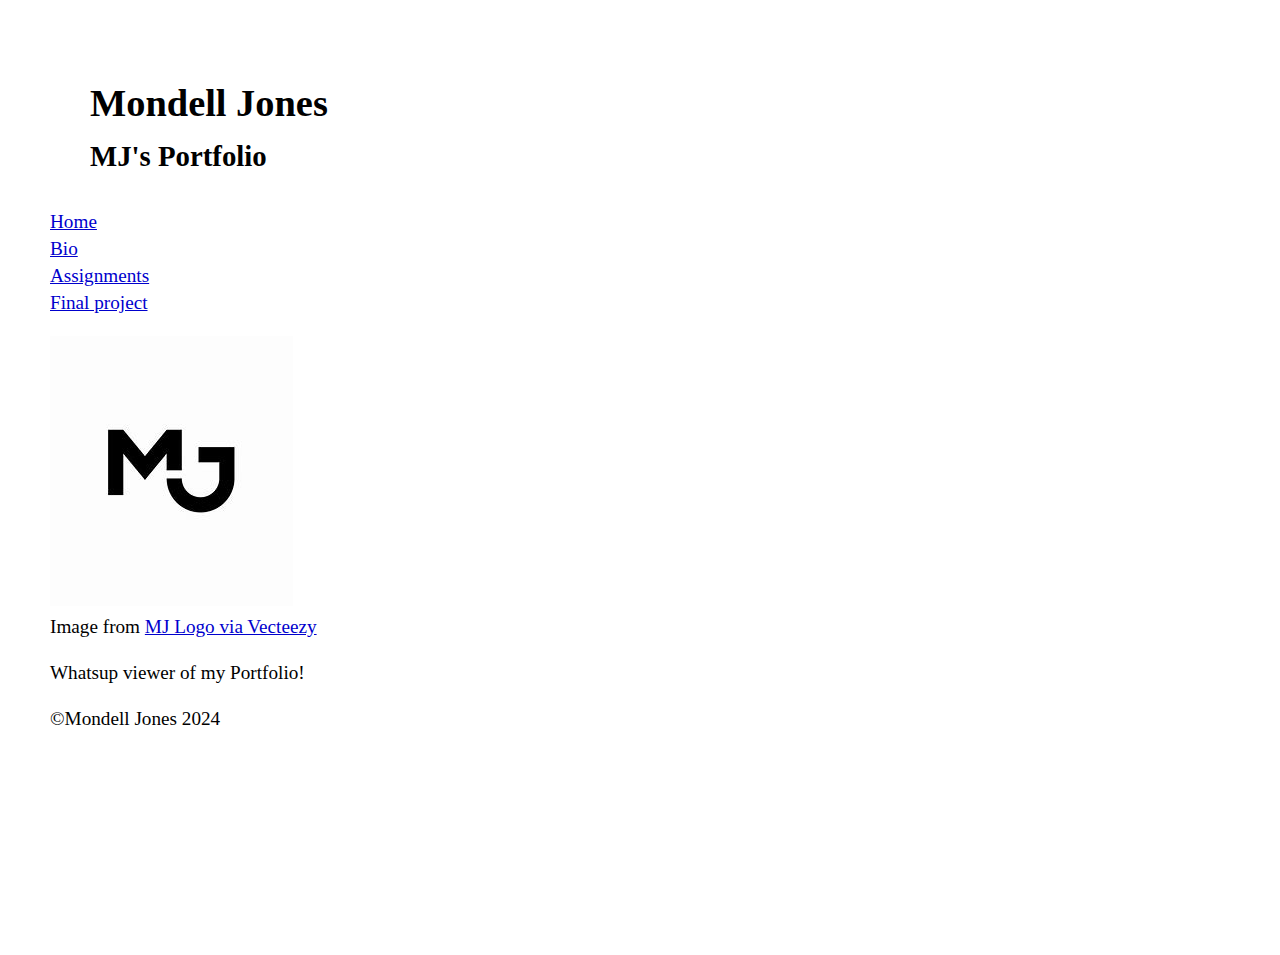
<file: Portfolio/index.html>
<!DOCTYPE html>

<html>

<head>

	<meta charset="utf-8">

	<title>MJ's Portfolio</title>

	<link rel="stylesheet" href="css/style.css">
	<link rel="preconnect" href="https://fonts.googleapis.com">
	<link rel="preconnect" href="https://fonts.gstatic.com" crossorigin>
	<link href="https://fonts.googleapis.com/css2?family=Chakra+Petch:ital,wght@0,300;0,400;0,500;0,600;0,700;1,300;1,400;1,500;1,600;1,700&family=PT+Sans+Narrow:wght@400;700&family=Playwrite+DE+Grund:wght@100..400&family=Teko:wght@300..700&display=swap" rel="stylesheet">
</head>


<body>

	<div id="index">
		<header>
			<h1>Mondell Jones</h1>
			<h2>MJ's Portfolio</h2>
		</header>

		<nav>
			<ul>
				<li><a href="index.html">Home</a></li>
				<li><a href="bio.html">Bio</a></li>
				<li><a href="assignments.html">Assignments</a></li>
				<li><a href="final-project.html">Final project</a></li>
			</ul>
		</nav>

		<main>
			<figure>
				<img src="img/my_initials.jpg" alt= "My Initials" >
				<figcaption>Image from <a href="https://www.bing.com/images/search?view=detailV2&ccid=h2bAKqs8&id=E687556FE8346711001E1B9F44B226D060B52D94&thid=OIP.h2bAKqs8TpQ2HbbKKd2jcQHaHa&mediaurl=https%3a%2f%2fstatic.vecteezy.com%2fsystem%2fresources%2fpreviews%2f004%2f374%2f380%2flarge_2x%2fmj-m-and-j-word-vector.jpg&cdnurl=https%3a%2f%2fth.bing.com%2fth%2fid%2fR.8766c02aab3c4e94361db6ca29dda371%3frik%3dlC21YNAmskSfGw%26pid%3dImgRaw%26r%3d0&exph=1920&expw=1920&q=mj+word&simid=607988695081904926&FORM=IRPRST&ck=F427F87B93E1B0B6381652A2367198A9&selectedIndex=5&itb=0">MJ Logo via Vecteezy</a></figcaption>
			</figure>

			<p>
				Whatsup viewer of my Portfolio!
			</p>
		</main>

		<footer>
			<p>&#169;Mondell Jones 2024</p>
		</footer>




	</div><!-- close "container" -->
  

</body>
	
</html>
</file>
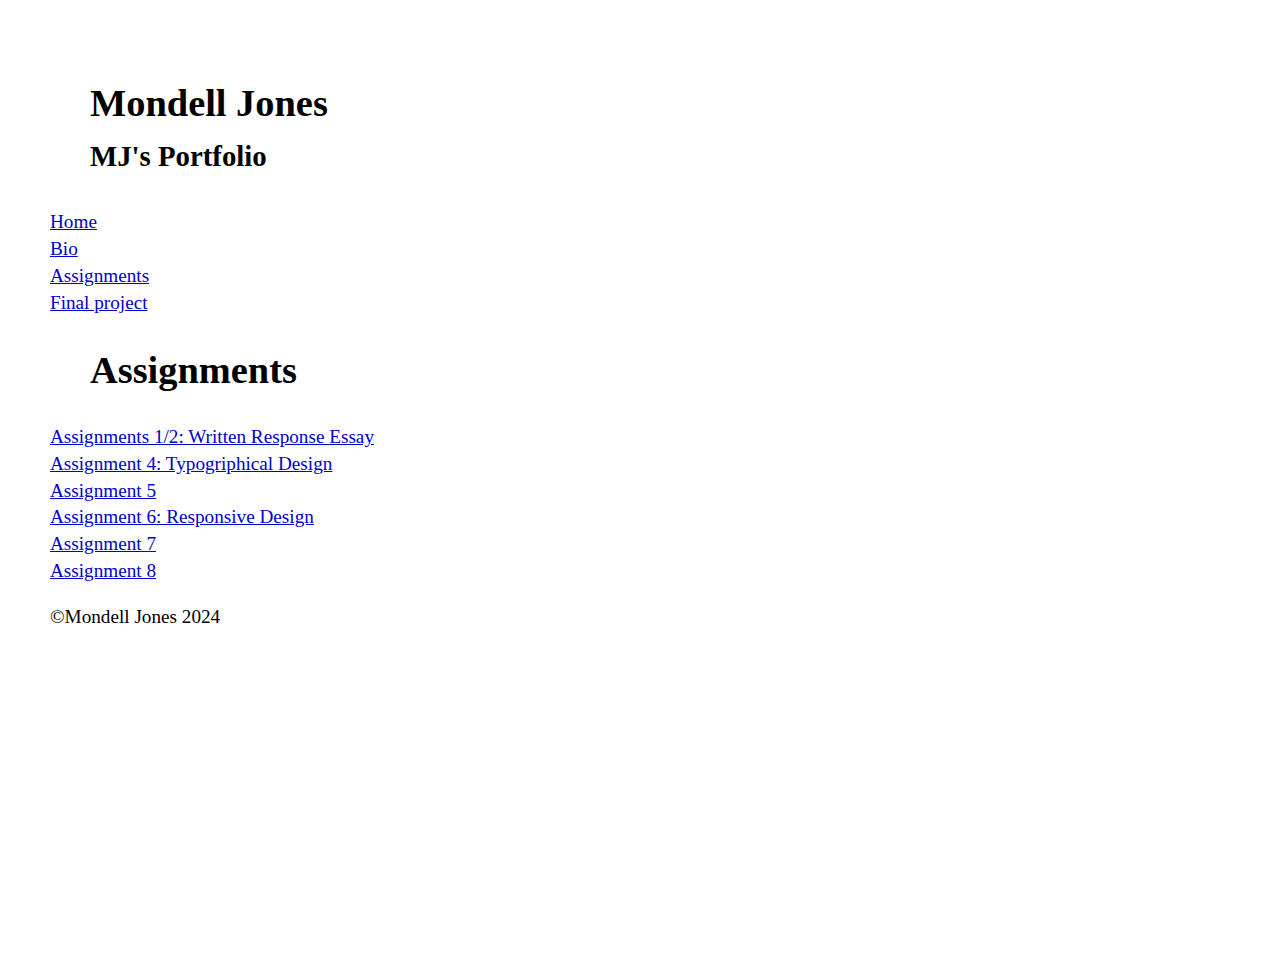
<file: Portfolio/assignments.html>
<!DOCTYPE html>

<html>

<head>

	<meta charset="utf-8">

	<title>MJ's Portfolio</title>

	<link rel="stylesheet" href="css/style.css">

</head>


<body>

	<div id="assignments">
		<header>
			<h1>Mondell Jones</h1>
			<h2>MJ's Portfolio</h2>
		</header>

		<nav>
			<ul>
				<li><a href="index.html">Home</a></li>
				<li><a href="bio.html">Bio</a></li>
				<li><a href="assignments.html">Assignments</a></li>
				<li><a href="final-project.html">Final project</a></li>
			</ul>
		</nav>

		<main>
			<header>
				<h1>Assignments</h1>
			</header>

			<nav>
				<ul>
					<li><a href="assignment1/assignment1.html">Assignments 1/2: Written Response Essay</a></li>
					<li><a href="assignment4/assignment4.html">Assignment 4: Typogriphical Design</a></li>
					<li><a href="assignment5/">Assignment 5</a></li>
					<li><a href="assignment6/assignment6.html">Assignment 6: Responsive Design</a></li>
					<li><a href="assignment7/assignment7.html">Assignment 7</a></li>
					<li><a href="assignment8/assignment8.html">Assignment 8</a></li>

				</ul>
			</nav>
		</main>

		<footer>
			<p>&#169;Mondell Jones 2024</p>
		</footer>




	</div><!-- close "container" -->


</body>

</html>
</file>
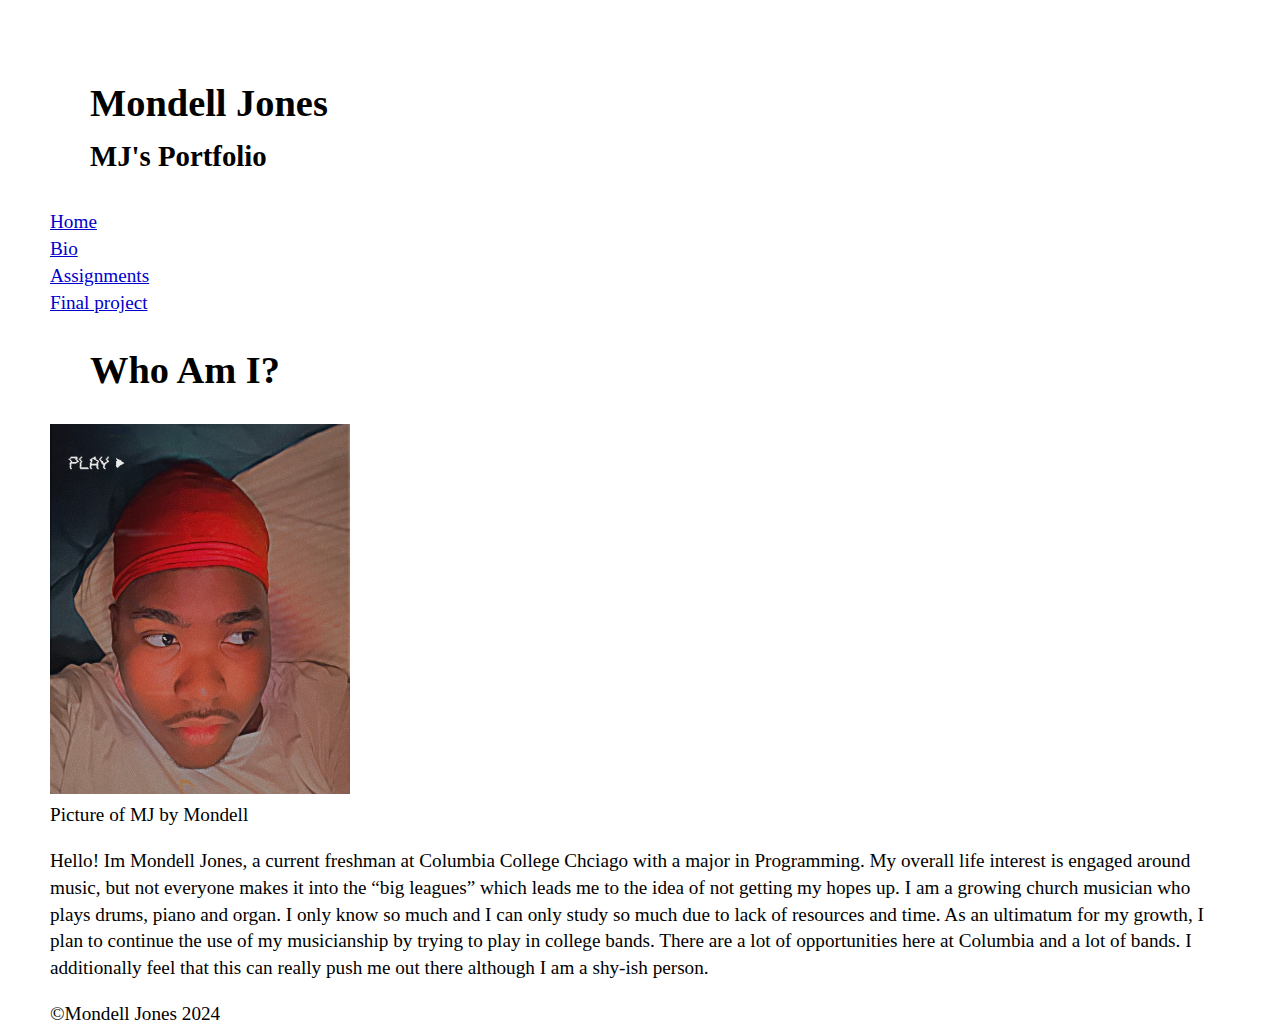
<file: Portfolio/bio.html>
<!DOCTYPE html>

<html>

<head>

	<meta charset="utf-8">

	<title>MJ's Portfolio</title>

	<link rel="stylesheet" href="css/style.css">
	<link rel="preconnect" href="https://fonts.googleapis.com">
	<link rel="preconnect" href="https://fonts.gstatic.com" crossorigin>
	<link href="https://fonts.googleapis.com/css2?family=Chakra+Petch:ital,wght@0,300;0,400;0,500;0,600;0,700;1,300;1,400;1,500;1,600;1,700&family=Playwrite+DE+Grund:wght@100..400&family=Teko:wght@300..700&display=swap" rel="stylesheet">
</head>


<body>

	<div id="bio">
		<header>
			<h1>Mondell Jones</h1>
			<h2>MJ's Portfolio</h2>
		</header>

		<nav>
			<ul>
				<li><a href="index.html">Home</a></li>
				<li><a href="bio.html">Bio</a></li>
				<li><a href="assignments.html">Assignments</a></li>
				<li><a href="final-project.html">Final project</a></li>
			</ul>
		</nav>

		<main>
			<header>
				<h1>Who Am I?</h1>
			</header>

			<figure>
				<img src="img/nice_mondell.jpg" alt="Me"
					 width="300"
					 height="370"
					 margin="25px">
				<figcaption>Picture of MJ by Mondell</figcaption>
			</figure>

			<p>Hello! Im Mondell Jones, a current freshman at Columbia College Chciago with a major in Programming. My overall life interest is engaged around music, but not everyone makes it into the “big leagues” which leads me to the idea of not getting my hopes up. I am a growing church musician who plays drums, piano and organ. I only know so much and I can only study so much due to lack of resources and time. As an ultimatum for my growth, I plan to continue the use of my musicianship by trying to play in college bands. There are a lot of opportunities here at Columbia and a lot of bands. I additionally feel that this can really push me out there although I am a shy-ish person. </p>
		</main>

		<footer>
			<p>&#169;Mondell Jones 2024</p>
		</footer>




	</div><!-- close "container" -->


</body>
</file>
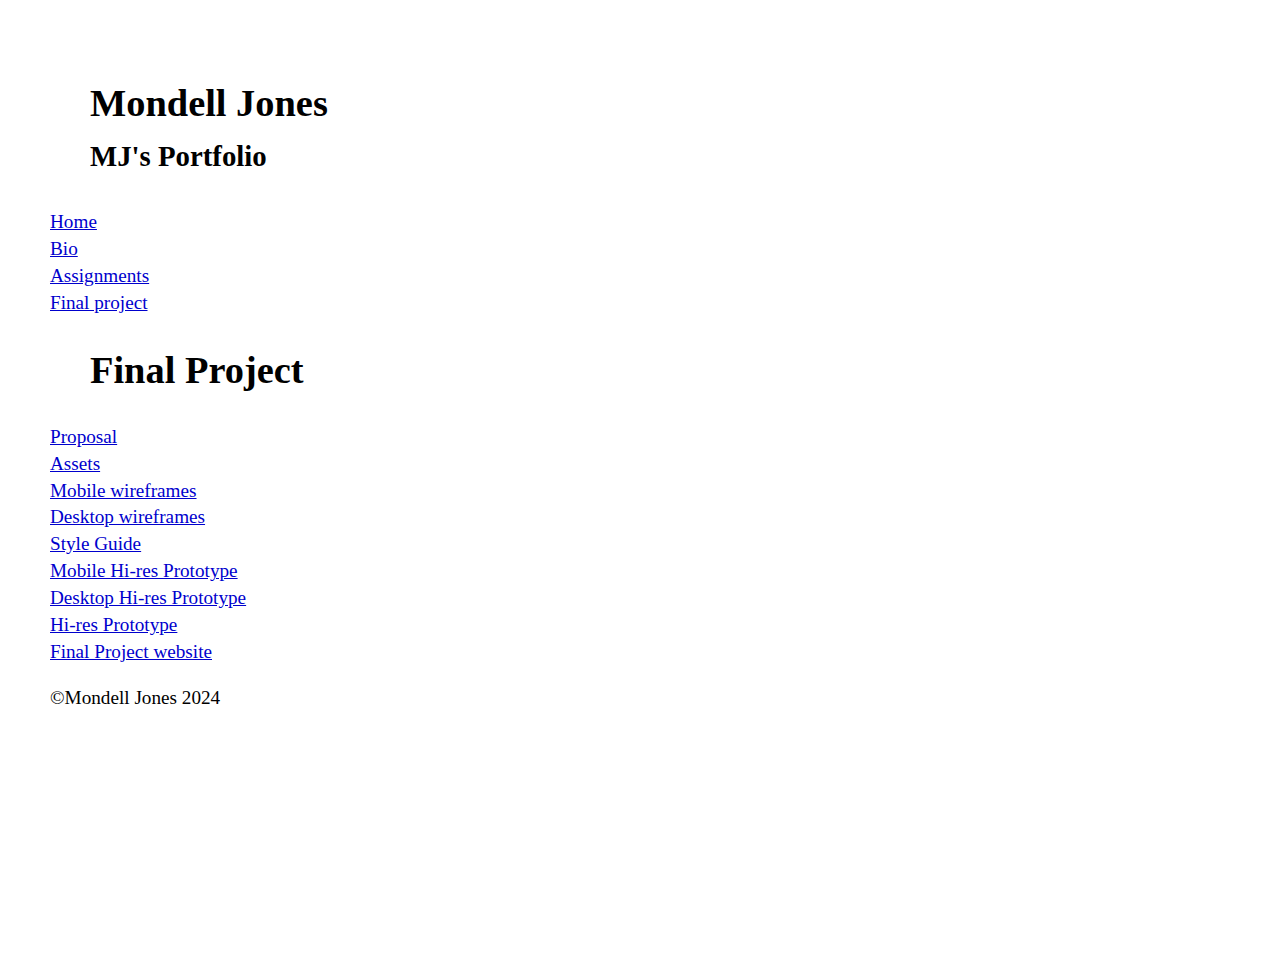
<file: Portfolio/final-project.html>
<!DOCTYPE html>

<html>

<head>

	<meta charset="utf-8">

	<title>MJ's Portfolio</title>

	<link rel="stylesheet" href="css/style.css">
	<link rel="preconnect" href="https://fonts.googleapis.com">
	<link rel="preconnect" href="https://fonts.gstatic.com" crossorigin>
	<link href="https://fonts.googleapis.com/css2?family=Chakra+Petch:ital,wght@0,300;0,400;0,500;0,600;0,700;1,300;1,400;1,500;1,600;1,700&family=Playwrite+DE+Grund:wght@100..400&family=Teko:wght@300..700&display=swap" rel="stylesheet">
</head>


<body>

	<div id="container">
		<header>
			<h1>Mondell Jones</h1>
			<h2>MJ's Portfolio</h2>
		</header>

		<nav>
			<ul>
				<li><a href="index.html">Home</a></li>
				<li><a href="bio.html">Bio</a></li>
				<li><a href="assignments.html">Assignments</a></li>
				<li><a href="final-project.html">Final project</a></li>
			</ul>
		</nav>

		<main>
			<header>
				<h1>Final Project</h1>
			</header>

			<nav>
				<ul>
					<li><a href="final-project/proposal.pdf">Proposal</a></li>
					<li><a href="final-project/assets-delivery.pdf">Assets</a></li>
					<li><a href="">Mobile wireframes</a></li>
					<li><a href="">Desktop wireframes</a></li>	
					<li><a href="final-project/style-guide.pdf">Style Guide</a></li>
					<li><a href="">Mobile Hi-res Prototype</a></li>
					<li><a href="">Desktop Hi-res Prototype</a></li>
					<li><a href="final-project/">Hi-res Prototype</a></li>
					<li><a href="">Final Project website</a></li>
				</ul>
			</nav>
		</main>

		<footer>
			<p>&#169;Mondell Jones 2024</p>
		</footer>




	</div><!-- close "container" -->


</body>

</html>
</file>
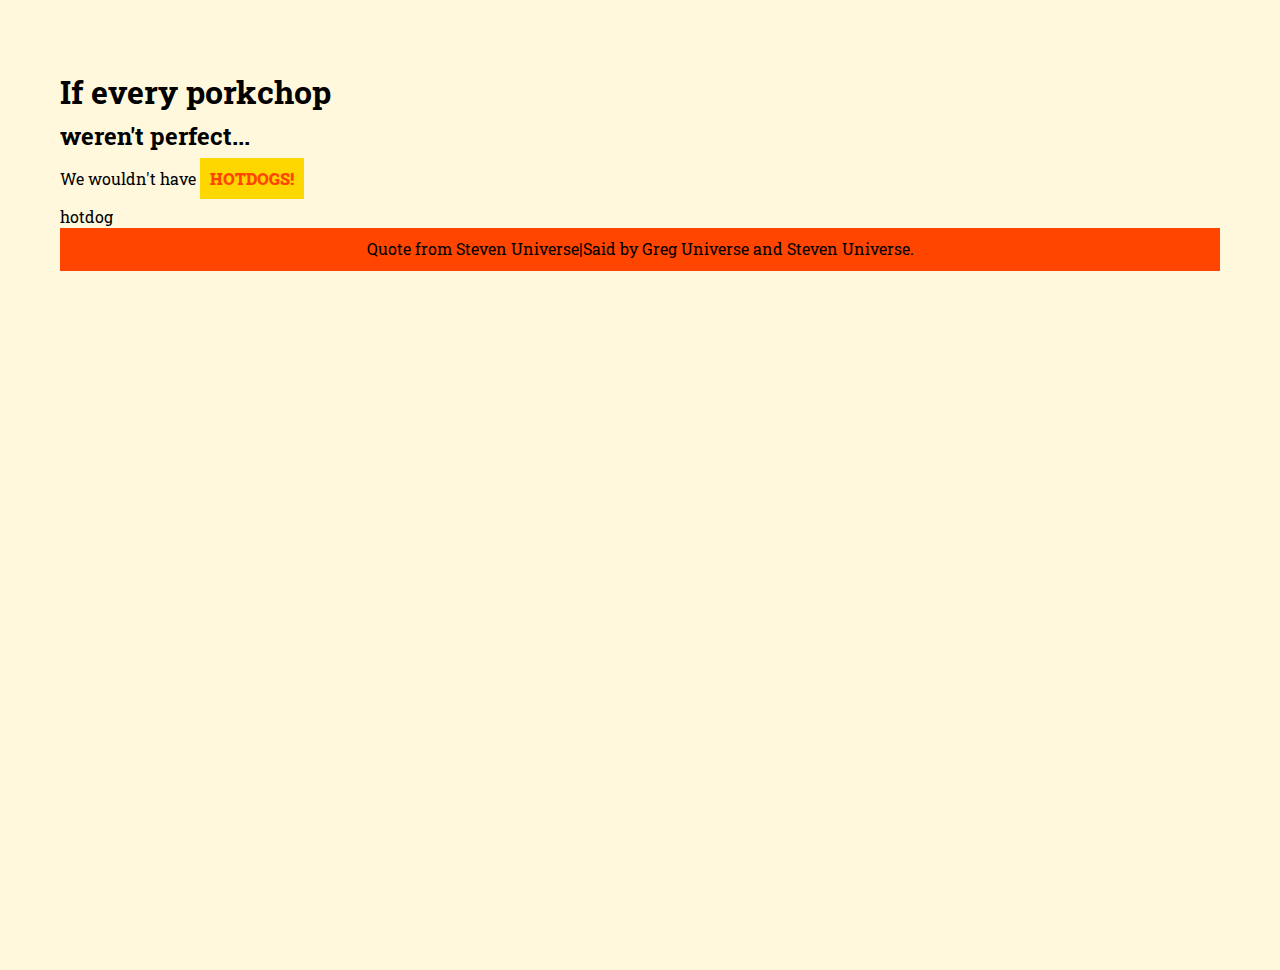
<file: Portfolio/assignment4/assignment4.html>
<!DOCTYPE html>

<html>

<head>

	<meta charset="utf-8">

	<title>M. Jones Typographical Design</title>

	<link rel="preconnect" href="https://fonts.googleapis.com">

	<link rel="preconnect" href="https://fonts.gstatic.com" crossorigin>

	<link href="https://fonts.googleapis.com/css2?family=Roboto+Slab:wght@100..900&display=swap" rel="stylesheet">

	<link rel="stylesheet" href="css/style.css">



</head>


<body>

	<div id="typography-container">
		<h1 id="main-title">If every porkchop</h1>
		<h2 id="highlight">weren't perfect...</h2>
		<p id="punchline">We wouldn't have <span class="hotdog">HOTDOGS!</span></p>
		<p2 id="another"> hotdog</p2>


	</div><!-- close "typography-container" -->

	<footer>
		Quote from Steven Universe|Said by Greg Universe and Steven Universe.
	</footer>

</body>
	
</html>
</file>
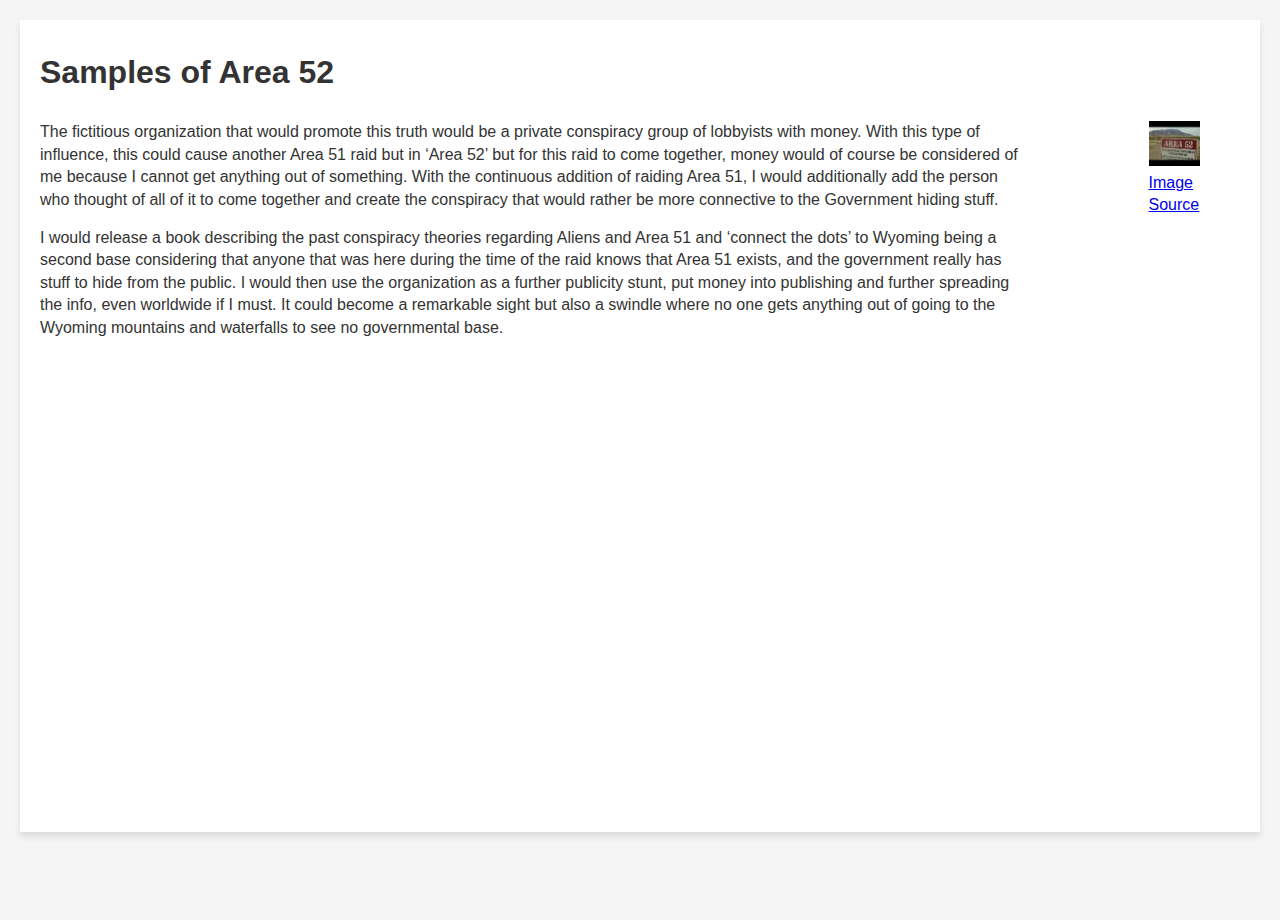
<file: Portfolio/assignment7/assignment7.html>
<!DOCTYPE html>

<html>

<head>

	<meta charset="utf-8">
	<meta name="viewport" content="width=device-width, initial-scale=1">
	<meta http-equiv="X-UA-Compatible" content="ie=edge">

	<title>FlexBox</title>

	<link rel="stylesheet" href="css/style.css">
	<link rel="preconnect" href="https://fonts.googleapis.com">
	<link rel="preconnect" href="https://fonts.gstatic.com" crossorigin>
	<link href="https://fonts.googleapis.com/css2?family=Faculty+Glyphic&family=Roboto+Slab:wght@100..900&display=swap" rel="stylesheet">
	<link href="https://fonts.googleapis.com/css2?family=Faculty+Glyphic&family=Roboto+Slab:wght@100..900&display=swap" rel="stylesheet"/>
</head>


<body>

  <div id="container">

	  <header>
		  <h1>Samples of Area 52</h1>
	  </header>
	 
	  <main>
		  <section>
			  <p> The fictitious organization that would promote this truth would be a private conspiracy group of lobbyists with money. With this type of influence, this could cause another Area 51 raid but in ‘Area 52’ but for this raid to come together, money would of course be considered of me because I cannot get anything out of something. With the continuous addition of raiding Area 51, I would additionally add the person who thought of all of it to come together and create the conspiracy that would rather be more connective to the Government hiding stuff. </p>
			  <p> I would release a book describing the past conspiracy theories regarding Aliens and Area 51 and ‘connect the dots’ to Wyoming being a second base considering that anyone that was here during the time of the raid knows that Area 51 exists, and the government really has stuff to hide from the public. I would then use the organization as a further publicity stunt, put money into publishing and further spreading the info, even worldwide if I must. It could become a remarkable sight but also a swindle where no one gets anything out of going to the Wyoming mountains and waterfalls to see no governmental base. 	 </p>
		  </section>


		  <figure class="responsive">
			  <iframe width="560" height="315" src="https://www.youtube.com/embed/liVcsKBtDRM?si=Ha3gCtxiOymhDUrw" title="AREA 52: The Other Secret Site " frameborder="0" allow="accelerometer; autoplay; clipboard-write; encrypted-media; gyroscope; picture-in-picture; web-share" referrerpolicy="strict-origin-when-cross-origin" allowfullscreen></iframe>
		  </figure>


		  <figure>
			  <img src="img/area52.jpg" alt="Area 52?!" style="width:100%;">
			  <figcaption>
				  <a href="https://www.bing.com/images/search?view=detailV2&ccid=VJ0sM1CO&id=A77F555C1E95D9ACAFDBA584D53EB860BA22244A&thid=OIP.VJ0sM1CO0sptwuk8M0CMRgAAAA&mediaurl=https%3a%2f%2f1.bp.blogspot.com%2f-IkBFBjyiqmk%2fWS8qXV0BRNI%2fAAAAAAACDtA%2f_9gYfSK7awMwCvx43L8maR4u85BQBxwFACLcB%2fs1600%2farea52.jpg&cdnurl=https%3a%2f%2fth.bing.com%2fth%2fid%2fR.549d2c33508ed2ca6dc2e93c33408c46%3frik%3dSiQiumC4PtWEpQ%26pid%3dImgRaw%26r%3d0&exph=194&expw=259&q=area+52&FORM=IRPRST&ck=8514E9148BFA0F7D956CCF189E35CCDA&selectedIndex=5&itb=0" target="_blank">Image Source</a>
			  </figcaption>
		  </figure>

	  </main>


  </div><!-- close "container" -->
  

</body>
	
</html>
</file>
<file: Portfolio/css/style.css>
/* Basic CSS resets -- leveling slight inconsistencies in browsers */
html, body {
	margin:20px;
	padding:5px;
	height:100%;
}

html {
		/* Standard text-settings below */
	font-size: 1.2em;
    line-height: 1.4em;
	
}




body {
	pt-sans-narrow-regular {
	font-family: "PT Sans Narrow", sans-serif;
	font-weight: 400;
	font-style: normal;
	
}
}

ul {
	list-style: none;
	padding-left: 0px;
}

a {
	color: #0000cd;
}
figure {
	margin: 0px;
}
	a:hover {
		color: #cccccc;
	}
bio {
	header{border: 4px solid red}
	header{margin: 40px}
	h1 {margin: 12px}
	background: #90d5ff;
	font-color: #111111;

h1 {
	font-family: "Lucida Console", "Lucida Sans Typewriter", monaco, "Bitstream Vera Sans Mono", monospace;
	font-size: 20px;
	font-style: normal;
	font-variant: normal;
	font-weight: 700;
	line-height: 5px;
}
p {
	font-family: "Lucida Console", "Lucida Sans Typewriter", monaco, "Bitstream Vera Sans Mono", monospace;
	font-size: 14px;
	font-style: normal;
	font-variant: normal;
	font-weight: 400;
	line-height: 20px;
}	

}

index {

	font-family: "Lucida Console", "Lucida Sans Typewriter", monaco, "Bitstream Vera Sans Mono", monospace;
	font-size: 20px;
	font-style: normal;
	font-variant: normal;
	font-weight: 700;
	line-height: 5px;
}



header {
	margin: 40px
}

container {
{
	font-family: "Lucida Console", "Lucida Sans Typewriter", monaco, "Bitstream Vera Sans Mono", monospace;
	font-size: 20px;
	font-style: normal;
	font-variant: normal;
	font-weight: 700;
	line-height: 5px;
}

header {
	border: 4px solid red
}

header {
	margin: 40px
}

background: #5a93db;
font-color: #000000;
}




assignments {
{
	font-family: "Lucida Console", "Lucida Sans Typewriter", monaco, "Bitstream Vera Sans Mono", monospace;
	font-size: 20px;
	font-style: normal;
	font-variant: normal;
	font-weight: 700;
	line-height: 5px;
}
header {
	border: 4px solid red
}

header {
	margin: 40px
}

	background: #5a93db;
	font-color: #000000;
}
</file>
<file: Portfolio/assignment4/css/style.css>
/* Basic CSS resets -- leveling slight inconsistencies in browsers */
html, body {
	margin: 20px;
	padding: 10px;
	height: 100%;
	background-color: #FFF8DC; 
}

html {
	/* Standard text-settings below */
	font-family: "Roboto Slab", serif;
	font-size: 1em;
	line-height: 1.4em;
	background-color: #FFF8DC;
}




body {
	background-color: #FFF8DC;
	font-family: "Roboto Slab", serif;
}


.typography-container {
	text-align: center;
	padding: 20px;
	background-color: #FFF0E6;
	border: 4px #EAA794;
}

.main-title {
	font-size: 2.5em;
	color: #FF6347;
	text-shadow: 4px 4px 0px #F08080, 6px 6px 0px #FF4500;
}

.highlight {
	font-family: "Roboto Slab", serif;
	font-size: 2em;
	color: #4682B4;
	margin: 10px;
}

.punchline {
	font-family: "Roboto Slab", serif;
	font-size: 1.8em;
	font-weight: 600;
	color: #FFF8DC;
	margin-top: 10px;
}

.hotdog {
	font-family: "Roboto Slab", serif;
	color: #FF4500;
	font-weight: 900;
	background-color: #FFD700;
	padding: 10px;
}

.another {
	font-family: "Roboto Slab", serif;
	color: #FF4500;
	font-weight: 900;
	background-color: #FFD700;
	padding: 10px;
	display: inline-block;
	transform: rotate(75deg);
}

.anotherother {
	font-family: "Roboto Slab", serif;
	color: #FF4500;
	font-size 20px;
	font-weight: 900;
	background-color: #FFD700;
	padding: 15px;
	display: inline-block;
	transform: rotate(75deg);
}

.please {
	font-family: "Roboto Slab", serif;
	color: #FF4500;
	font-size: 20px;
	font-weight: 900;
	background-color: #FFD700;
	padding: 20px;
	display: inline-block;
	transform: rotate(75deg);
}


.roboto-slab-<uniquifier> {
	font-family: "Roboto Slab", serif;
	font-optical-sizing: auto;
	font-weight: <weight>;
	font-style: normal;
}

footer {
	background-color: #FF4500;
	padding: 10px;
	text-align: center;
	margin-bottom: 4px
}
</file>
<file: Portfolio/assignment7/css/style.css>
/* Basic CSS resets -- leveling slight inconsistencies in browsers */
html, body {
	margin:0px;
	padding:0px;
	height:100%;
}

html {
		/* Standard text-settings below */
	font-size: 1em;
    line-height: 1.4em;
}



/* Mobile First CSS: we'll design for phone sizes first, then add media queries for larger screens later */

body {
	font-family: sans-serif;
	background-color: #f5f5f5;
	color: #333;
	margin: 0;
	padding: 0;
	
}


#container {
	background-color: #ffffff;
	margin: 20px;
	padding: 20px;
	box-shadow: 0 5px 7px rgba(0, 0, 0, 0.1);

}

main {
	display: flex;
}

.faculty-glyphic-regular {
	font-family: "Faculty Glyphic", sans-serif;
	font-weight: 400;
	font-style: normal;
}




.roboto-slab-different {
	font-family: "Roboto Slab", serif;
	font-optical-sizing: auto;
	font-weight: 200;
	font-style: normal;
}

figure.responsive {
	position: relative;
	padding-bottom: 56.25%; /* 16:9 */
	height: 0px;
	overflow: hidden;
	max-width: 100%;
}

figure.responsive iframe {
		position: absolute;
		top: 0px;
		left: 0px;
		width: 100%;
		height: 100%;
	}






/* ========================================
MEDIA QUERIES!
You can adjust the min-width numbers below, and add as many new media queries as you need.
======================================== */



/* Minimum width for laptops. */
@media all and (min-width: 769px) {
	
	
	
	
} /* closes 769px+ */




/* Minimum width for desktop screens. */
@media all and (min-width: 1024px) {
	
	
	
	
} /* closes 1024px+ */
</file>
